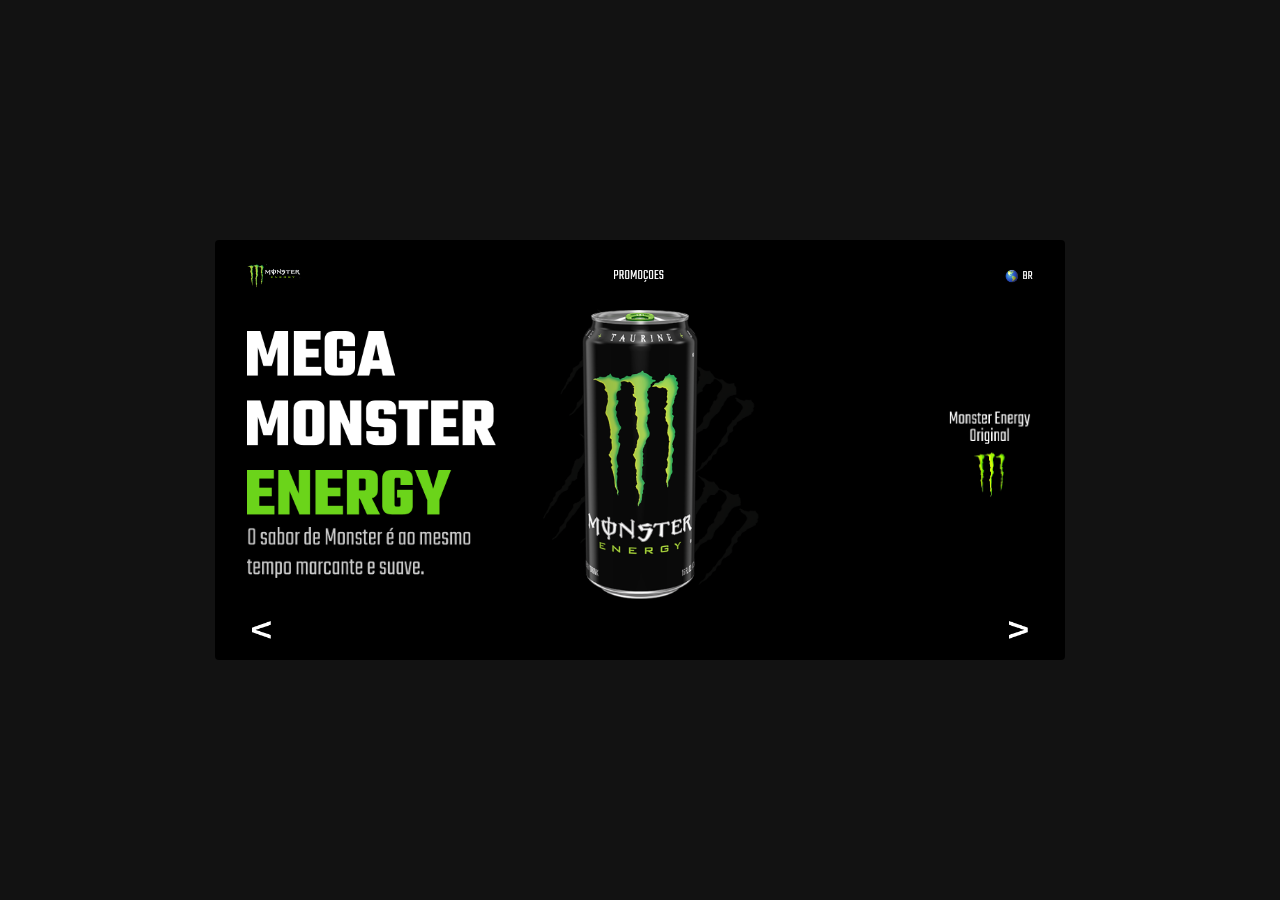
<file: index.html>
<!DOCTYPE html>
<html lang="pt-BR">
<head>
    <meta charset="UTF-8">
    <meta name="viewport" content="width=device-width, initial-scale=1.0">
    <title>Monster Energy</title>
    <link rel="stylesheet" href="style.css">
</head>
<body>

    <div class="card-container">
       
        <header class="header">
            <div class="logo">
                <img src="img/logo.png" alt="Monster Logo">
            </div>
            
            <nav class="nav-links">
                <img src="img/oferta.png" alt="PROMOÇÕES">
            </nav>

            <div class="lang-selector">
                <img src="img/language.png" alt="BR">
            </div>
        </header>

       
        <main class="main-content">
     
            <div class="text-group">
                <img src="img/frase.png" alt="Mega Monster Energy" class="img-title">
                <img src="img/texto.png" alt="O sabor de Monster..." class="img-description">
            </div>

           
            <div class="product-group">
        
                <img src="img/background.png" alt="" class="img-bg-claws">
    
   
                <img src="img/moster.png" alt="Lata Monster" class="img-can">
</div>

           
            <div class="extra-group">
                <img src="img/mostertype.png" alt="Monster Energy Original" class="img-original">
            </div>
        </main>

        
        <div class="carousel-controls">
            <button class="nav-btn"><a href="mosterpurple.html"><img src="img/esquerda.png" alt="<"></button></a>
            <button class="nav-btn"><a href="mosteryellow.html"><img src="img/direita.png" alt=">"></button></a>
        </div>

    </div>

</body>
</html>
</file>
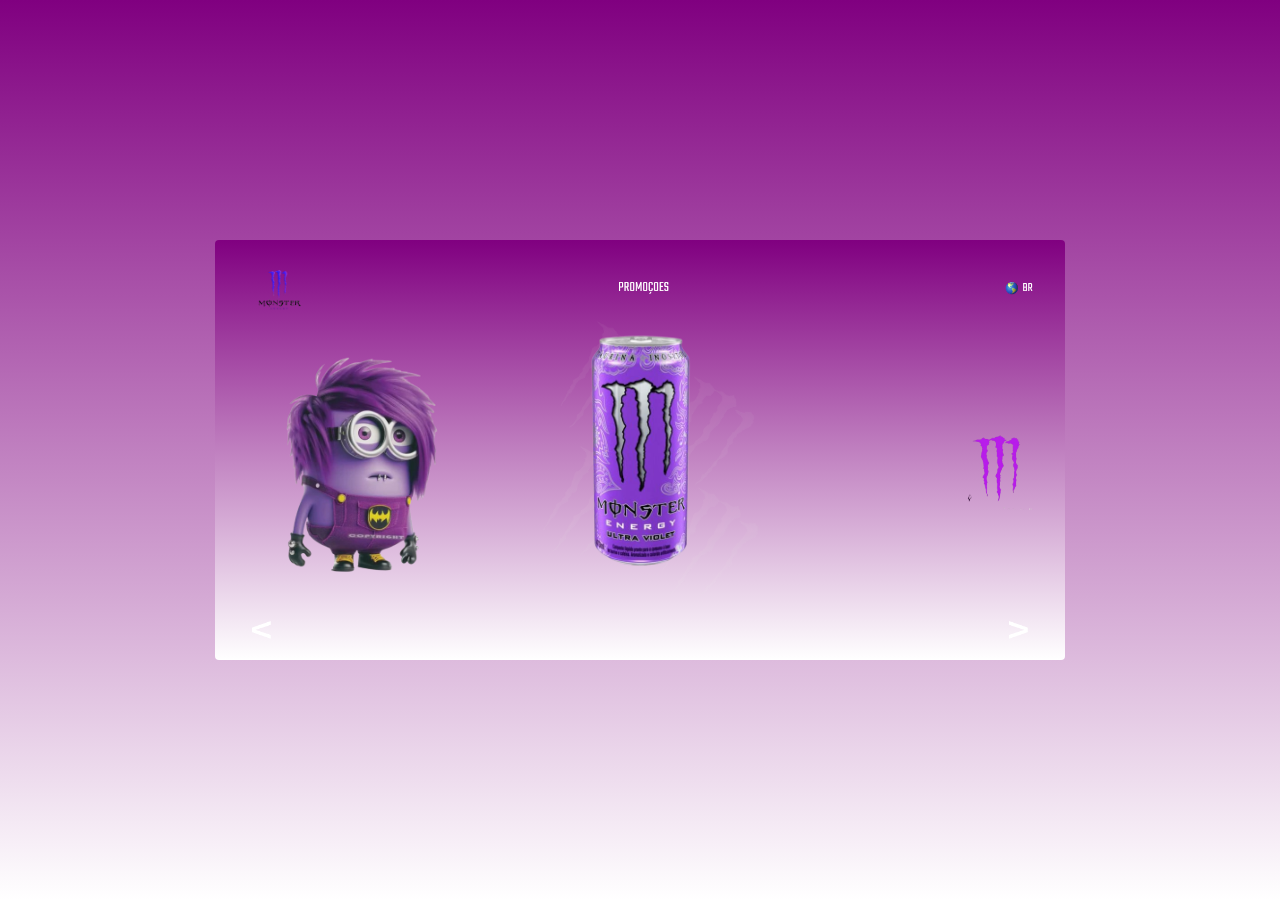
<file: mosterpurple.html>
<!DOCTYPE html>
<html lang="pt-BR">
<head>
    <meta charset="UTF-8">
    <meta name="viewport" content="width=device-width, initial-scale=1.0">
    <title>Monster Energy</title>
    <link rel="stylesheet" href="style2.css">
</head>
<body>

    <div class="card-container">

        <header class="header">
            <div class="logo">
                <img src="img/logopurple-removebg-preview.png" alt="Monster Roxo Logo">
            </div>
            
            <nav class="nav-links">
                <img src="img/oferta.png" alt="PROMOÇÕES">
            </nav>

            <div class="lang-selector">
                <img src="img/language.png" alt="BR">
            </div>
        </header>

        
        <main class="main-content">
         
            <div class="text-group">
                
                <img src="img/minions-removebg-preview.png" alt="O sabor de Monster..." class="img-description">
            </div>

          
            <div class="product-group">
        
                <img src="img/background.png" alt="" class="img-bg-claws">
    
  
                <img src="img/mosterpurple-removebg-preview.png" alt="Lata Monster" class="img-can">
</div>

            <!-- Coluna Extra (Apenas Desktop) -->
            <div class="extra-group">
                <img src="img/purple-removebg-preview.png" alt="Monster Energy Original" class="img-original">
            </div>
        </main>

        
        <div class="carousel-controls">
            <button class="nav-btn"><a href="mosteryellow.html"><img src="img/esquerda.png" alt="<"></button></a>
            <button class="nav-btn"><a href="index.html"><img src="img/direita.png" alt=">"></button></a>
        </div>

    </div>

</body>
</html>
</file>
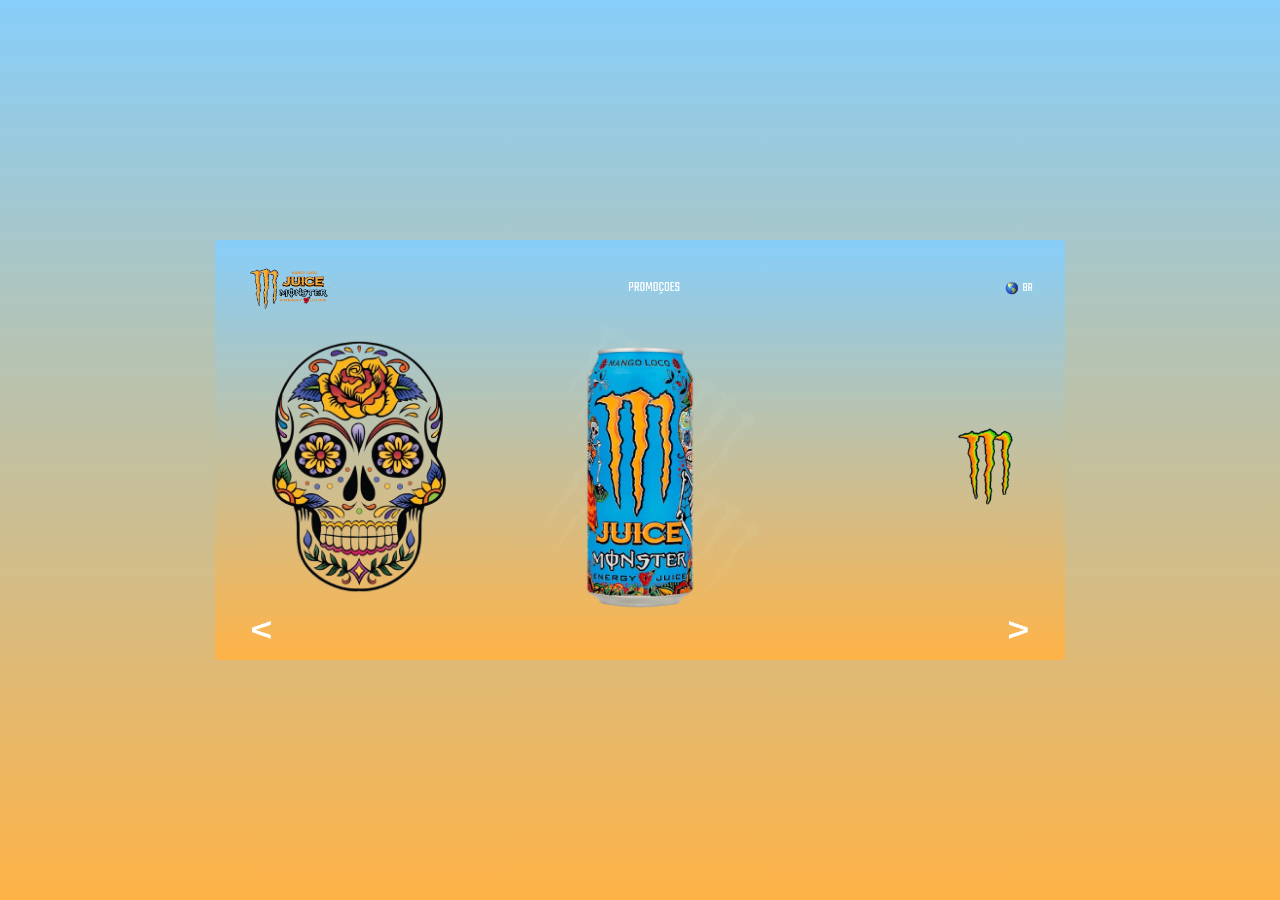
<file: mosteryellow.html>
<!DOCTYPE html>
<html lang="pt-BR">
<head>
    <meta charset="UTF-8">
    <meta name="viewport" content="width=device-width, initial-scale=1.0">
    <title>Monster Energy</title>
    <link rel="stylesheet" href="style3.css">
</head>
<body>

    <div class="card-container">
        
        <header class="header">
            <div class="logo">
                <img src="img/logoyellow-removebg-preview.png" alt="Monster Roxo Yellow">
            </div>
            
            <nav class="nav-links">
                <img src="img/oferta.png" alt="PROMOÇÕES">
            </nav>

            <div class="lang-selector">
                <img src="img/language.png" alt="BR">
            </div>
        </header>

        
        <main class="main-content">
            
            <div class="text-group">
                
                <img src="img/caveirayellow-removebg-preview.png" alt="O sabor de Monster..." class="img-description">
            </div>

          
            <div class="product-group">
       
                <img src="img/background.png" alt="" class="img-bg-claws">
    

                <img src="img/monsteryellow-removebg-preview.png" alt="Lata Monster" class="img-can">
</div>

           
            <div class="extra-group">
                <img src="img/yellow-removebg-preview.png" alt="Monster Energy Original" class="img-original">
            </div>
        </main>

        
        <div class="carousel-controls">
            <button class="nav-btn" > <a href="index.html"> <img src="img/esquerda.png" alt="<"></button></a>
            <button class="nav-btn"><a href="mosterpurple.html"><img src="img/direita.png" alt=">"></button></a>
        </div>

    </div>

</body>
</html>
</file>
<file: style.css>
* {
    margin: 0;
    padding: 0;
    box-sizing: border-box;
}

body {
    background: #121212;
    display: flex;
    justify-content: center;
    align-items: center;
    min-height: 100vh;
    padding: 10px;
}


.card-container {
    width: 100%;
    max-width: 340px; 
    height: 580px;    
    background-color: #000000;
    padding: 24px 20px 16px 20px;
    display: flex;
    flex-direction: column;
    justify-content: space-between;
    position: relative;
    border-radius: 4px;
}

img {
    max-width: 100%;
    display: block;
    object-fit: contain;
}


.header {
    display: flex;
    justify-content: space-between;
    align-items: center;
    width: 100%;
}

.logo img {
    height: 24px;
}

.nav-links {
    display: none; 
}

.lang-selector img {
    height: 18px;
}


.main-content {
    display: flex;
    flex-direction: row; 
    align-items: center;
    justify-content: space-between;
    width: 100%;
    margin-top: -20px; }


.text-group {
    width: 48%;
    display: flex;
    flex-direction: column;
    gap: 12px;
}

.img-title {
    width: 100%;
}

.img-description {
    width: 90%;
}


.product-group {
    width: 50%;
    display: flex;
    justify-content: center;
}

.img-can {
    height: 270px; 
}


.extra-group {
    display: none;
}


.carousel-controls {
    display: flex;
    justify-content: space-between;
    align-items: center;
    width: 100%;
    padding: 0 5px;
    margin-bottom: 5px;
}

.nav-btn {
    background: transparent;
    border: none;
    cursor: pointer;
}

.nav-btn img {
    height: 18px;
}

.footer {
    display: flex;
    justify-content: center;
    align-items: center;
    width: 100%;
}

.img-credit {
    height: 8px; 
}


.product-group {
    width: 50%;
    display: flex;
    justify-content: center;
    align-items: center;
    position: relative; 
}


.img-bg-claws {
    display: none; 
}

.img-can {
    height: 270px;
    z-index: 2; 
}

@media (min-width: 768px) {
    .card-container {
        max-width: 850px;
        height: 420px;
        padding: 24px 32px 16px 32px;
    }

    .nav-links {
        display: block;
    }

    .nav-links img {
        height: 12px;
    }

    .main-content {
        display: grid;
        grid-template-columns: 1fr 1fr 1fr;
        gap: 20px;
        margin-top: 0;
    }

    .text-group {
        width: 100%;
    }

    .product-group {
        width: 100%;
    }
    .img-bg-claws {
        display: block;
        position: absolute;
        top: 50%;
        left: 50%;
        transform: translate(-50%, -50%); /* Centraliza perfeitamente atrás da lata */
        width: 100%;
        max-width: 500px; 
        z-index: 1; 
        pointer-events: none; }

    .img-can {
        height: 290px;
    }

    .extra-group {
        display: flex;
        justify-content: flex-end;
        align-items: center;
        width: 100%;
    }

    .img-original {
        height: 90px;
    }
}
</file>
<file: style2.css>
* {
    margin: 0;
    padding: 0;
    box-sizing: border-box;
}

body {
    background: linear-gradient(#800080, #ffffff);
    display: flex;
    justify-content: center;
    align-items: center;
    min-height: 100vh;
    padding: 10px;
}


.card-container {
    width: 100%;
    max-width: 340px; 
    height: 580px;    
    background: linear-gradient(#800080, #ffffff);
    padding: 24px 20px 16px 20px;
    display: flex;
    flex-direction: column;
    justify-content: space-between;
    position: relative;
    border-radius: 4px;
}

img {
    max-width: 100%;
    display: block;
    object-fit: contain;
}


.header {
    display: flex;
    justify-content: space-between;
    align-items: center;
    width: 100%;
}

.logo img {
    height: 48px;
}

.nav-links {
    display: none; 
}

.lang-selector img {
    height: 18px;
}


.main-content {
    display: flex;
    flex-direction: row; 
    align-items: center;
    justify-content: space-between;
    width: 100%;
    margin-top: -20px; }


.text-group {
    width: 48%;
    display: flex;
    flex-direction: column;
    gap: 12px;
}

.img-title {
    width: 100%;
}

.img-description {
    width: 90%;
}


.product-group {
    width: 50%;
    display: flex;
    justify-content: center;
}

.img-can {
    height: 270px; 
}


.extra-group {
    display: none;
}


.carousel-controls {
    display: flex;
    justify-content: space-between;
    align-items: center;
    width: 100%;
    padding: 0 5px;
    margin-bottom: 5px;
}

.nav-btn {
    background: transparent;
    border: none;
    cursor: pointer;
}

.nav-btn img {
    height: 18px;
}

.footer {
    display: flex;
    justify-content: center;
    align-items: center;
    width: 100%;
}

.img-credit {
    height: 8px; 
}


.product-group {
    width: 50%;
    display: flex;
    justify-content: center;
    align-items: center;
    position: relative; 
}


.img-bg-claws {
    display: none; 
}

.img-can {
    height: 270px;
    z-index: 2; 
}

@media (min-width: 768px) {
    .card-container {
        max-width: 850px;
        height: 420px;
        padding: 24px 32px 16px 32px;
    }

    .nav-links {
        display: block;
    }

    .nav-links img {
        height: 12px;
    }

    .main-content {
        display: grid;
        grid-template-columns: 1fr 1fr 1fr;
        gap: 20px;
        margin-top: 0;
    }

    .text-group {
        width: 100%;
    }

    .product-group {
        width: 100%;
    }
    .img-bg-claws {
        display: block;
        position: absolute;
        top: 50%;
        left: 50%;
        transform: translate(-50%, -50%); 
        width: 100%;
        max-width: 500px; 
        z-index: 1; 
        pointer-events: none; }

    .img-can {
        height: 290px;
    }

    .extra-group {
        display: flex;
        justify-content: flex-end;
        align-items: center;
        width: 100%;
    }

    .img-original {
        height: 90px;
    }
}
</file>
<file: style3.css>
* {
    margin: 0;
    padding: 0;
    box-sizing: border-box;
}

body {
    background: linear-gradient(#87cefa, #ffb347);
    display: flex;
    justify-content: center;
    align-items: center;
    min-height: 100vh;
    padding: 10px;
}


.card-container {
    width: 100%;
    max-width: 340px; 
    height: 580px;    
    background: linear-gradient(180deg, #87cefa, #ffb347);
    padding: 24px 20px 16px 20px;
    display: flex;
    flex-direction: column;
    justify-content: space-between;
    position: relative;
    border-radius: 4px;
}

img {
    max-width: 100%;
    display: block;
    object-fit: contain;
}


.header {
    display: flex;
    justify-content: space-between;
    align-items: center;
    width: 100%;
}

.logo img {
    height: 48px;
}

.nav-links {
    display: none; 
}

.lang-selector img {
    height: 18px;
}


.main-content {
    display: flex;
    flex-direction: row; 
    align-items: center;
    justify-content: space-between;
    width: 100%;
    margin-top: -20px; }


.text-group {
    width: 48%;
    display: flex;
    flex-direction: column;
    gap: 12px;
}

.img-title {
    width: 100%;
}

.img-description {
    width: 90%;
}


.product-group {
    width: 50%;
    display: flex;
    justify-content: center;
}

.img-can {
    height: 270px; 
}


.extra-group {
    display: none;
}


.carousel-controls {
    display: flex;
    justify-content: space-between;
    align-items: center;
    width: 100%;
    padding: 0 5px;
    margin-bottom: 5px;
}

.nav-btn {
    background: transparent;
    border: none;
    cursor: pointer;
}

.nav-btn img {
    height: 18px;
}

.footer {
    display: flex;
    justify-content: center;
    align-items: center;
    width: 100%;
}

.img-credit {
    height: 8px; 
}


.product-group {
    width: 50%;
    display: flex;
    justify-content: center;
    align-items: center;
    position: relative; 
}


.img-bg-claws {
    display: none; 
}

.img-can {
    height: 270px;
    z-index: 2; 
}

@media (min-width: 768px) {
    .card-container {
        max-width: 850px;
        height: 420px;
        padding: 24px 32px 16px 32px;
    }

    .nav-links {
        display: block;
    }

    .nav-links img {
        height: 12px;
    }

    .main-content {
        display: grid;
        grid-template-columns: 1fr 1fr 1fr;
        gap: 20px;
        margin-top: 0;
    }

    .text-group {
        width: 100%;
    }

    .product-group {
        width: 100%;
    }
    .img-bg-claws {
        display: block;
        position: absolute;
        top: 50%;
        left: 50%;
        transform: translate(-50%, -50%);
        width: 100%;
        max-width: 500px; 
        z-index: 1; 
        pointer-events: none; }

    .img-can {
        height: 290px;
    }

    .extra-group {
        display: flex;
        justify-content: flex-end;
        align-items: center;
        width: 100%;
    }

    .img-original {
        height: 90px;
    }
}
</file>
